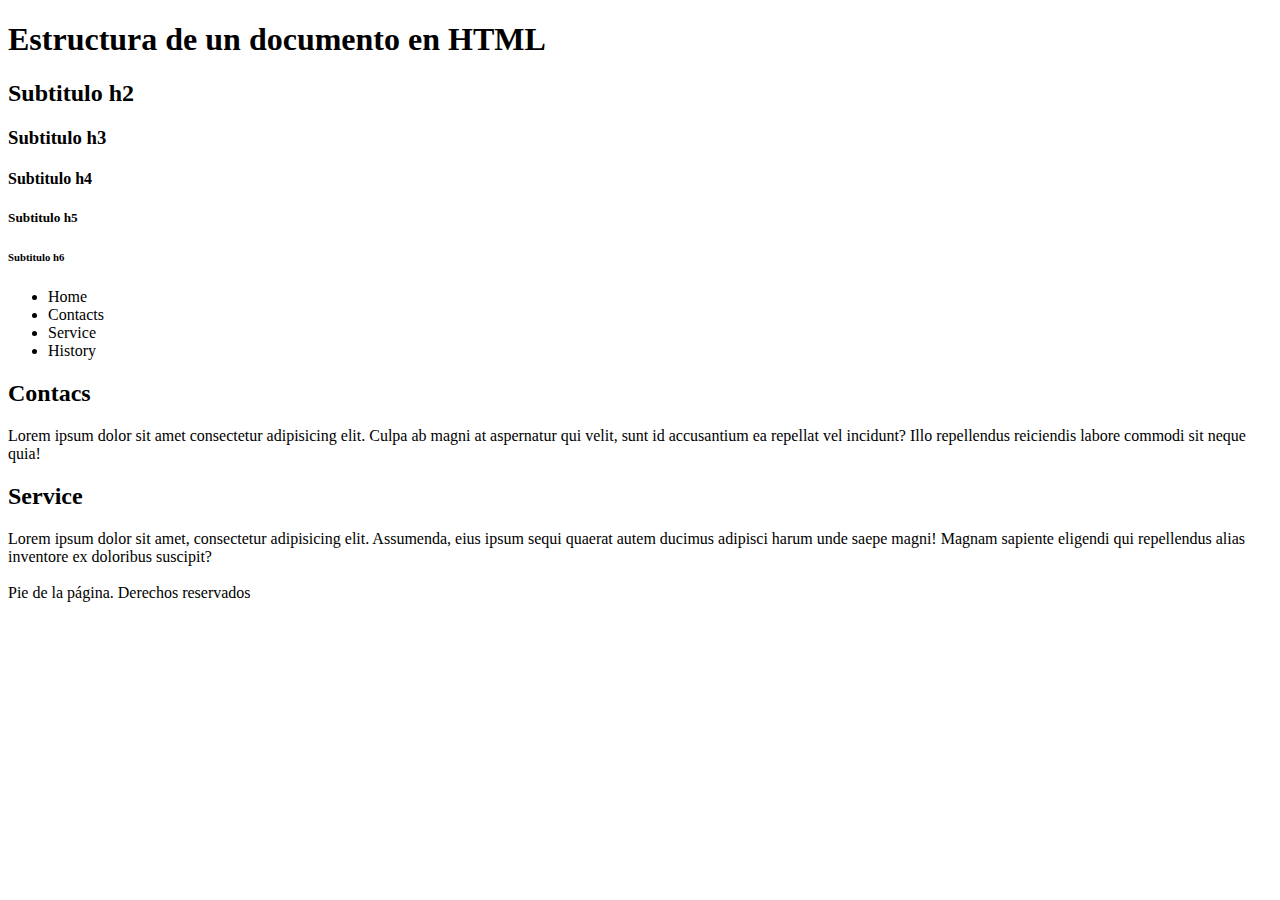
<file: 1.EstructuraDeDocumento/index.html>
<!DOCTYPE html> <!--Es e tipo de documento de un archivo en HTML-->
<html lang="es">
<head>
    <meta charset="UTF-8">
    <meta http-equiv="X-UA-Compatible" content="IE=edge">
    <meta name="viewport" content="width=device-width, initial-scale=1.0">
    <title>Estructura de un documento HTML</title>
    <!--El head es el encabezado, la pestaña del navegador-->
</head>
<body>
    <!--Esto sirve para hacer un comentario en HTML-->
    <header>
        <!--Etiquetas titulo o encabezados-->
        <h1>Estructura de un documento en HTML</h1>
        <h2>Subtitulo h2</h2>
        <h3>Subtitulo h3</h3>
        <h4>Subtitulo h4</h4>
        <h5>Subtitulo h5</h5>
        <h6>Subtitulo h6</h6>
        <!--etiqueta de menú-->
        <nav>
            <ul> <!--Listas desordenadas ol son desordenadas-->
                <li>Home</li>
                <li>Contacts</li>
                <li>Service</li>
                <li>History</li>
            </ul>
        </nav>
    </header>
    <main> <!--Desde aca comienza el cuerpo-->
        <section>
            <article>
                <h2>Contacs</h2>
                <p>Lorem ipsum dolor sit amet consectetur adipisicing elit. 
                    Culpa ab magni at aspernatur qui velit, sunt id accusantium ea
                     repellat vel incidunt? Illo repellendus reiciendis
                      labore commodi sit neque quia!</p><!--Etiqueta de párrafo-->
            </article>
        </section>
        <article>
            <h2>Service</h2>
            <section>
                Lorem ipsum dolor sit amet, consectetur adipisicing elit. 
                Assumenda, eius ipsum sequi quaerat autem ducimus adipisci 
                harum unde saepe magni! Magnam sapiente eligendi qui repellendus 
                alias inventore ex doloribus suscipit?
            </section>
        </article><br><!--br es salto de linea-->
        <footer>Pie de la página. Derechos reservados</footer>
    </main>

</body>
</html>
</file>
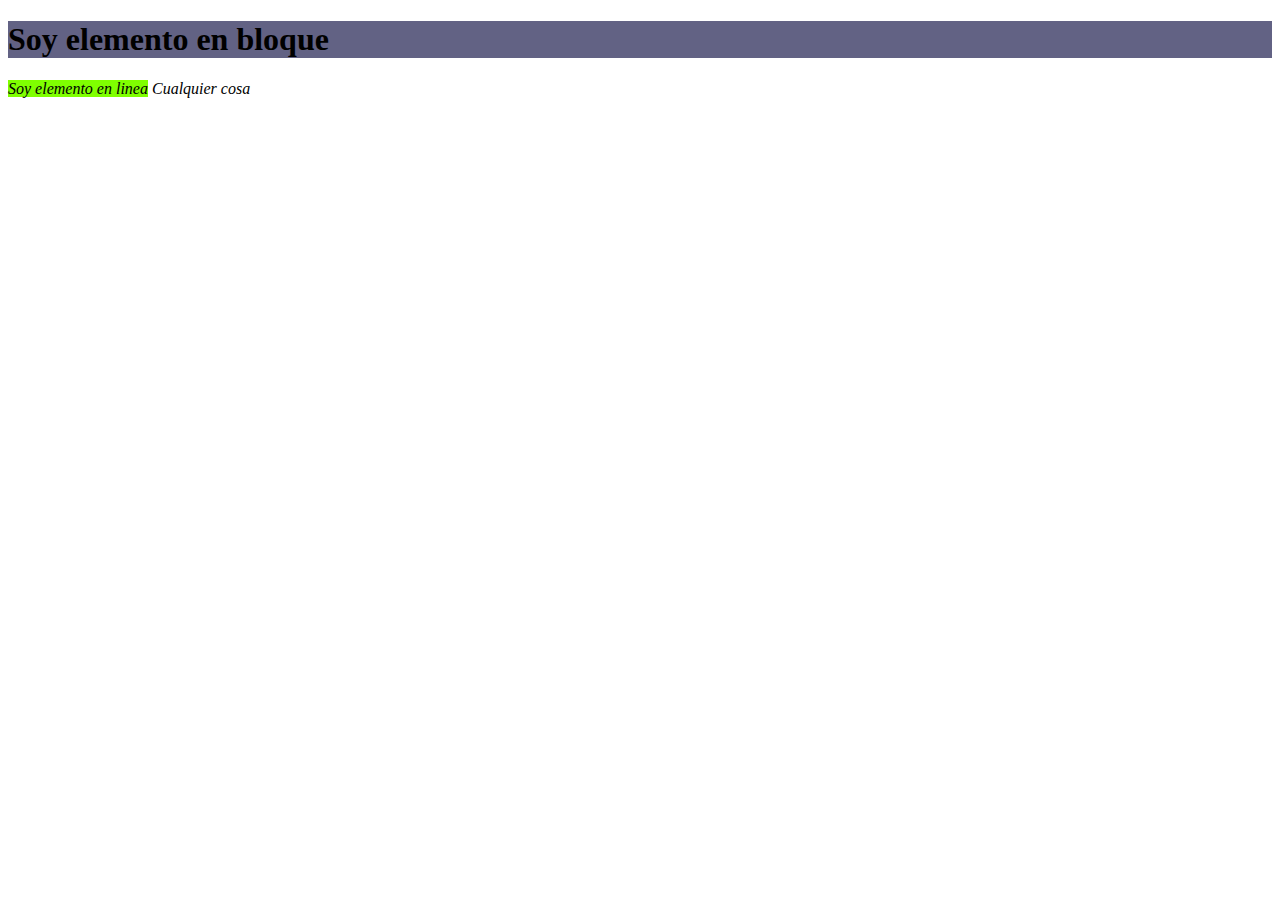
<file: 2.ElementosEnBloque/index.html>
<!DOCTYPE html>
<html lang="es">
<head>
    <meta charset="UTF-8">
    <meta http-equiv="X-UA-Compatible" content="IE=edge">
    <meta name="viewport" content="width=device-width, initial-scale=1.0">
    <title>Elementos en bloque</title>
</head>
<body>
    <!--aca se colocan una etiqueta para llamar un estilo backgraund detras del texto-->
    <style> 
    h1{
        background-color: #111144a8;
    }
    em{
        background-color: #7fff00;
    }
    </style>
    <!--Elementos en bloque-->
    <h1>Soy elemento en bloque</h1> <!--Ocupa toda el ancho de la página-->
    <em>Soy elemento en linea</em> <!--Ocupa solo lo que este dentro-->
    <i>Cualquier cosa</i>
</body>
</html>
</file>
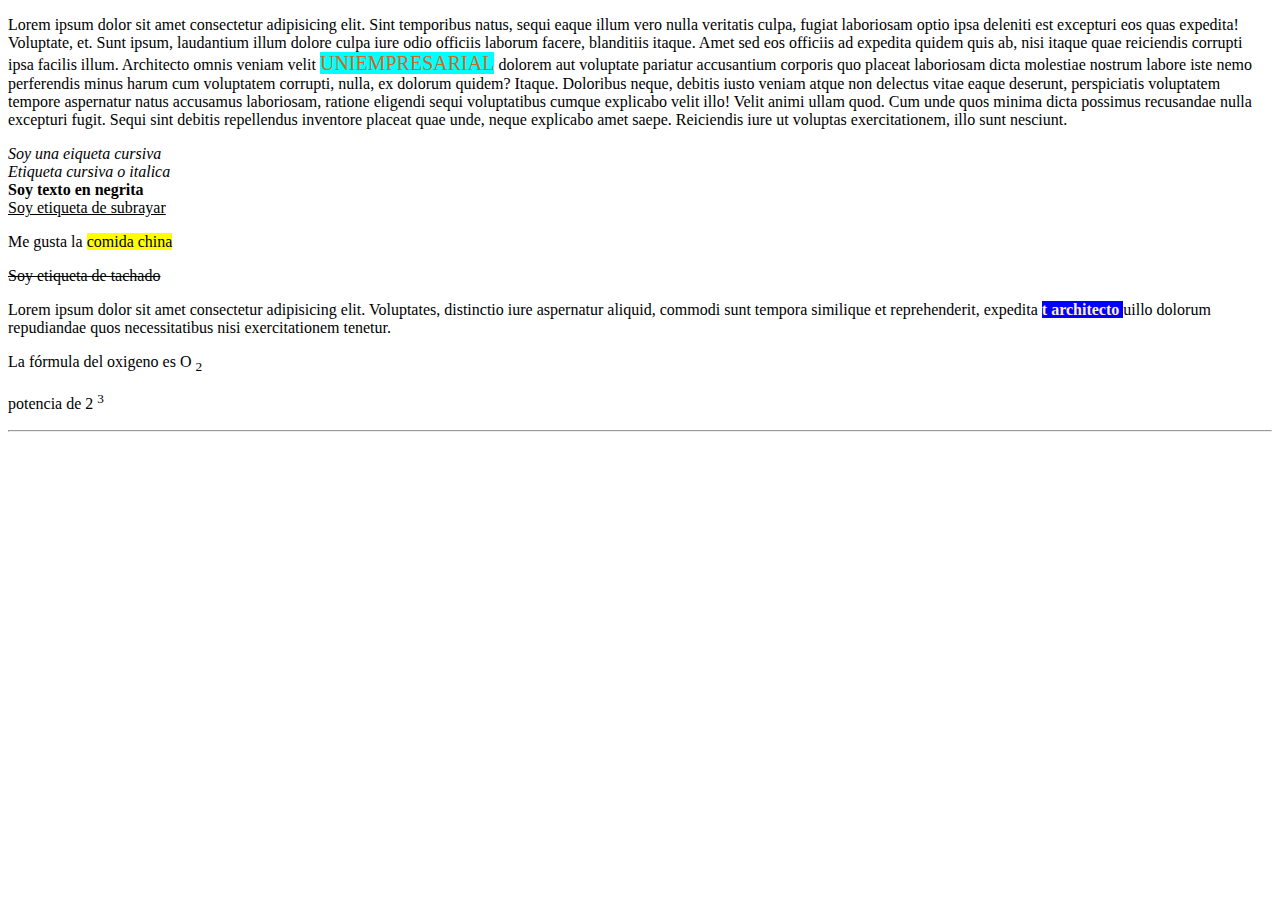
<file: 3.EtiquetasDeTexto/index.html>
<!DOCTYPE html>
<html lang="es">
<head>
    <meta charset="UTF-8">
    <meta http-equiv="X-UA-Compatible" content="IE=edge">
    <meta name="viewport" content="width=device-width, initial-scale=1.0">
    <title>etiquetas de Texto</title>
</head>
<body>
    <!--Etiqueta color cambia el color del texto y el font size para cambiar el tamaño de la fuente-->
    <style> 
        span{
            color: chocolate;
            font-size: 20px;
            background-color: aqua;
        }
        strong{
            background-color: blue;
            color: blanchedalmond;
        }
    </style>
    <!--Etiqueta span y parrafo-->
    <p>
        Lorem ipsum dolor sit amet consectetur adipisicing elit. Sint temporibus natus, sequi eaque illum vero nulla veritatis culpa, fugiat laboriosam optio ipsa deleniti est excepturi eos quas expedita! Voluptate, et.
        Sunt ipsum, laudantium illum dolore culpa iure odio officiis laborum facere, blanditiis itaque. Amet sed eos officiis ad expedita quidem quis ab, nisi itaque quae reiciendis corrupti ipsa facilis illum.
        Architecto omnis veniam velit <span>UNIEMPRESARIAL</span> dolorem aut voluptate pariatur accusantium corporis quo placeat laboriosam dicta molestiae nostrum labore iste nemo perferendis minus harum cum voluptatem corrupti, nulla, ex dolorum quidem? Itaque.
        Doloribus neque, debitis iusto veniam atque non delectus vitae eaque deserunt, perspiciatis voluptatem tempore aspernatur natus accusamus laboriosam, ratione eligendi sequi voluptatibus cumque explicabo velit illo! Velit animi ullam quod.
        Cum unde quos minima dicta possimus recusandae nulla excepturi fugit. Sequi sint debitis repellendus inventore placeat quae unde, neque explicabo amet saepe. Reiciendis iure ut voluptas exercitationem, illo sunt nesciunt.
    </p>
    <em>Soy una eiqueta cursiva</em><br>
    <i>Etiqueta cursiva o italica</i><br>
    <b>Soy texto en negrita</b><br>
    <u>Soy etiqueta de subrayar</u><br>
    <p>Me gusta la <mark>comida china</mark>  </p>
    <s>Soy etiqueta de tachado</s>
    <!--etiqueta strong resalta-->
    <p>Lorem ipsum dolor sit amet consectetur adipisicing elit. 
        Voluptates, distinctio iure aspernatur aliquid, commodi sunt 
        tempora similique et reprehenderit, expedita <strong>t architecto </strong>   
        uillo dolorum repudiandae quos necessitatibus nisi exercitationem tenetur.</p>
    <p>La fórmula del oxigeno es O <sub>2</sub> </p>
    <p>potencia de 2 <sup>3</sup> </p>

    <hr> <!--nos da una linea horizontal-->

</body>
</html>
</file>
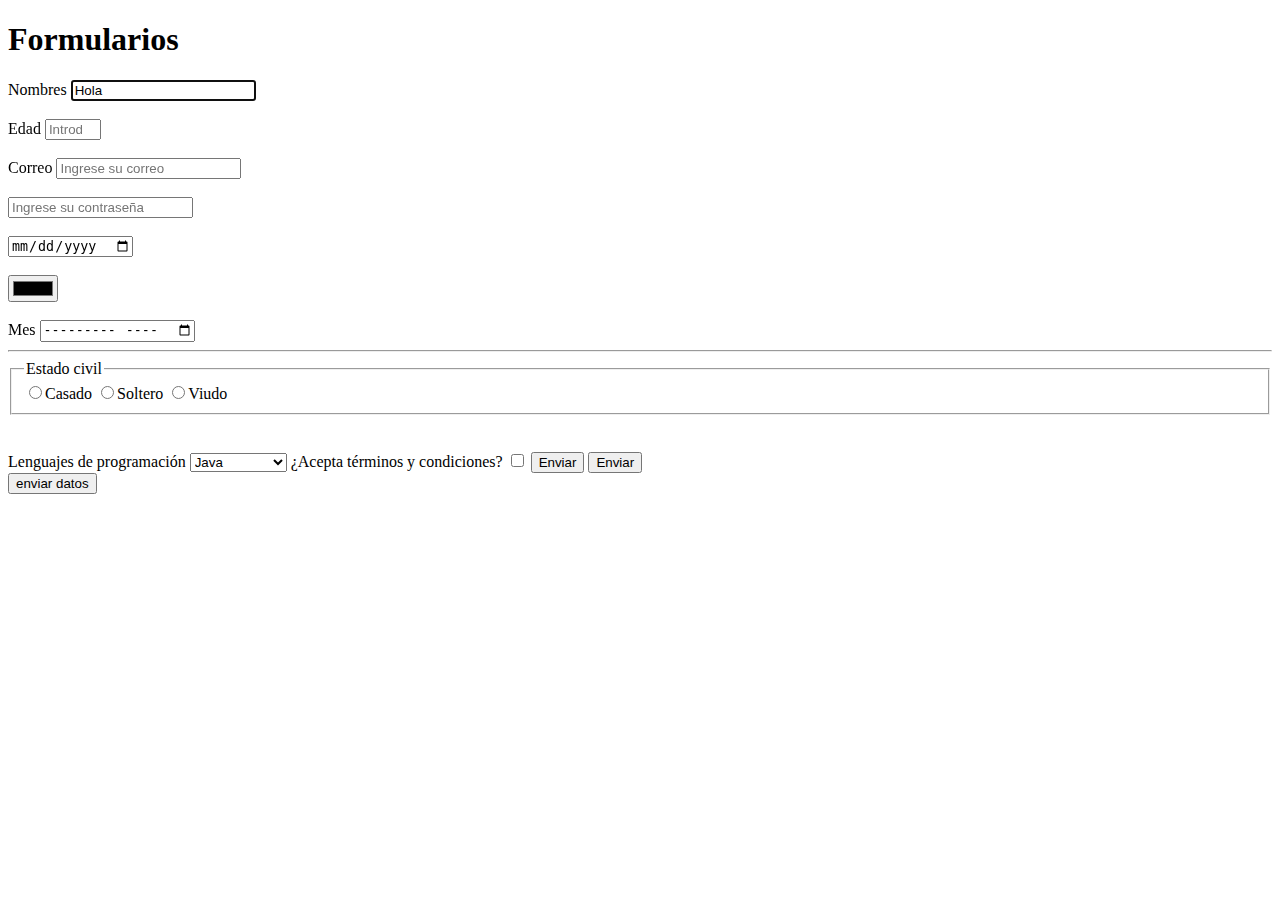
<file: 5.Formularios/index.html>
<!DOCTYPE html>
<html lang="es">
<head>
    <meta charset="UTF-8">
    <meta http-equiv="X-UA-Compatible" content="IE=edge">
    <meta name="viewport" content="width=device-width, initial-scale=1.0">
    <link rel="shortcut icon" href="#" type="image/x-icon">
    <title>Formularios</title>
</head>
<body>
    <h1>Formularios</h1>
    <form action="./received.php" id="form" method="post">
       <label for="name">Nombres</label> <!--Todo input lleva un label, se asocia con el id y siempre en minusculas-->
       <input type="text" 
       id="name" 
       name="name"
       value="Hola" 
       placeholder="Ingrese su nombre:" 
       maxlength="25" 
       minlength="3" 
       
       required
       title="Error en datos"
       autofocus="true"
       autocomplete="off"
       spellcheck="true"
       tabindex="1"><br> <br>
       <label for="edad">Edad</label>
       <input type="number" id="edad" placeholder="Introduzca su edad" min="18" max="40"><br><br>
       <label for="mail">Correo</label>
       <input type="email" id="mail" placeholder="Ingrese su correo"><br><br>
        <label for="pass"></label>
        <input type="password" id="pass" placeholder="Ingrese su contraseña"><br><br>
        <label for="fecha"></label>
        <input type="date" id="fecha" placeholder="Ingrese fecha"><br><br>
        <input type="color"><br><br>
        <label for="mes">Mes</label>
        <input type="month" id="mes" list="datalist">
        <datalist id="datalist">
            <option value="Enero"></option>
            <option value="Febrero"></option>
            <option value="Marzo"></option>
        </datalist>
        <hr>
        <fieldset> <!--Seleccionar una opcion-->
            <legend>Estado civil</legend>
            <input type="radio" name="estado" value="casado">Casado
            <input type="radio" name="estado" value="soltero">Soltero
            <input type="radio" name="estado" value="viudo">Viudo
        </fieldset><br><br>
        <label for="lenguajes">Lenguajes de programación</label>
        <select name="lenguajes" id="lenguajes">
            <optgroup label="backend">
                <option value="java">Java</option>
                <option value="php">PHP</option>
                <option value="python">Python</option>
                <option value="ruby">Ruby</option>
            </optgroup>
            <optgroup label="frontend">
                <option value="css">CSS</option>
                <option value="javascript">Javascript</option>
                <option value="ts">TyScript</option>
            </optgroup>
        </select>
        <label for="termino">¿Acepta términos y condiciones?</label>
        <input type="checkbox" id="termino" name="termino">
        <input type="button" value="Enviar">
        
        <input type="submit" id="envio" value="Enviar">
    </form>
    
    <button id="enviar" type="submit"> enviar datos </button>
    <script src="./main.js"></script>
</body>
</html>
</file>
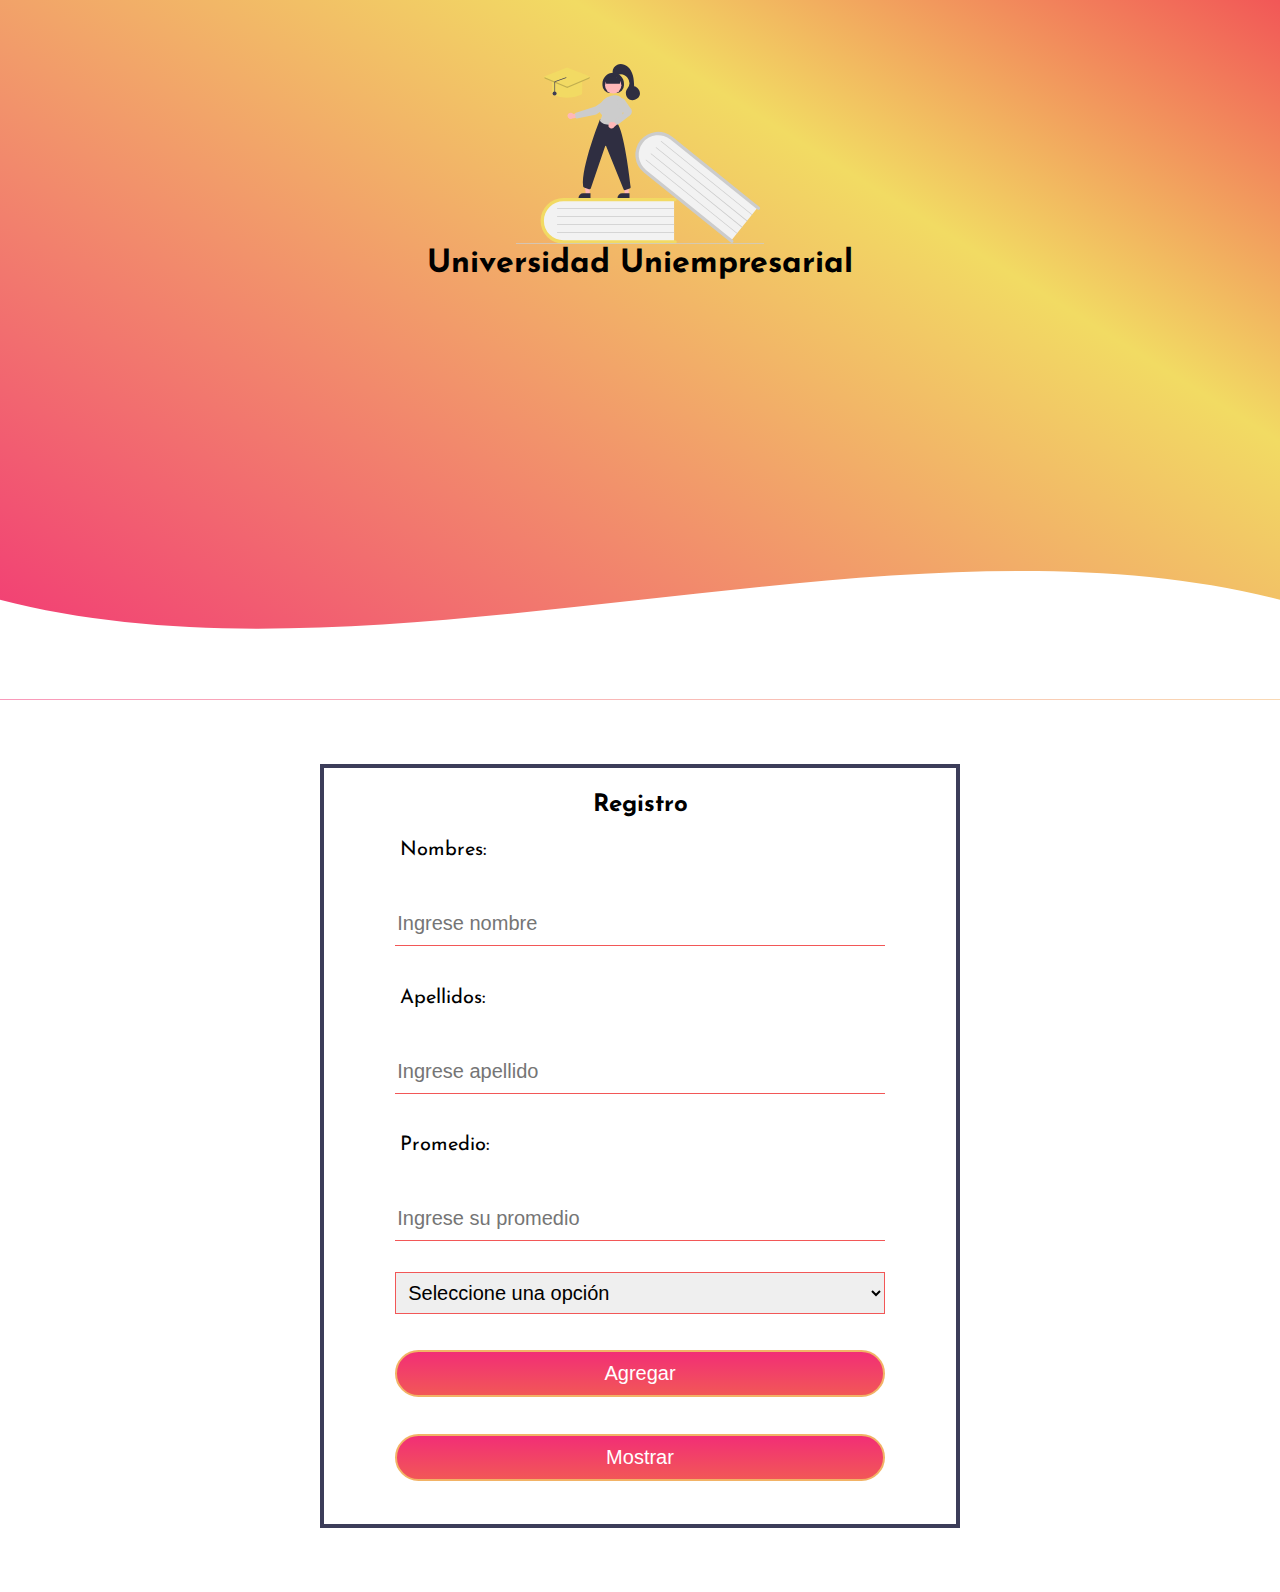
<file: PracticaGuiada/index.html>
<!DOCTYPE html>
<html lang="es">
<head>
    <meta charset="UTF-8">
    <meta http-equiv="X-UA-Compatible" content="IE=edge">
    <meta name="viewport" content="width=device-width, initial-scale=1.0">
    <link rel="preconnect" href="https://fonts.googleapis.com">
    <link rel="preconnect" href="https://fonts.gstatic.com" crossorigin>
    <link href="https://fonts.googleapis.com/css2?family=Josefin+Sans:wght@200;400;600&display=swap" rel="stylesheet"> 
    <link rel="shortcut icon" href="#" type="image/x-icon">
    <link rel="stylesheet" href="./css/styles.css">
    <title>Register</title>
</head>
<body>
    <header class="header">
        <img  src="./img/education_f8ru.svg" alt="educación">
        <h1>Universidad Uniempresarial</h1>
        
        <div class="ola" style="height: 150px; overflow: hidden;" ><svg viewBox="0 0 500 150" preserveAspectRatio="none" style="height: 100%; width: 100%;"><path d="M-0.00,49.85 C150.00,149.60 349.20,-49.85 500.00,49.85 L500.00,149.60 L-0.00,149.60 Z" style="stroke: none; fill: rgb(255, 255, 255);"></path></svg></div>

    </header>
    
    <form class="form" id ="formulario">
        <h2>Registro</h2>
        <label for="nombre">Nombres:</label>
        <input
        class="control"
        id="nombre"
        name="nombre"
        placeholder="Ingrese nombre"
        type="text"                    
        required
        />
        <label for="apellido">Apellidos:</label>
        <input
        class="control"
        id="apellido"
        name="apellido"
        placeholder="Ingrese apellido"
        type="text"                    
        required
        />
        <label for="promedio">Promedio:</label>
        <input
            class="control"
            id="promedio"
            name="promedio"
            placeholder="Ingrese su promedio"
            type="number"                    
            required
        />
        <select class="control-s" name="opcion" id="opcion">
            <option value="0" selected>Seleccione una opción</option>
            <option value="estudiante">Estudiante</option>
            <option value="profesor">Profesor</option>
            <option value="administrativo">Administrativo</option>
            <option value="egredado">Egresado</option>
        </select>
        <button type="button" class="btn" id="btnAgregar">Agregar</button>
        <button type="button" class="btn" id="btnMostrar">Mostrar</button>
    </form>
    <section class="allCards">
        <div class="cardsEstudiantes" id="cardsEstudiantes"></div>
        <div class="cardsProfesores" id="cardsProfesores"></div>
        <div class="" id="cardsAdministrativo"></div>
        <div class="" id="cardsEgresado"></div>
    </section>
    <template id="templateEstudiante">       
            <div class="card">
                <h3 class="title-card"></h3>
                <h4 class="data-card"></h4>
                <p class="text-aprobado"></p>               
                <p class="text-promedio"></p>
                <button class="btnRegistrar">Registrar</button>                
            </div>       
    </template>
    <template id="templateProfesor">      
            <div class="card-body">
                <h3>nombres y apellidos</h3>
                <h6>Profesión</h6>
                <p class="lead">Edad</p>
            </div>       
    </template>

    <script type="module" src="./scripts/main.js"></script>
</body>
</html>
</file>
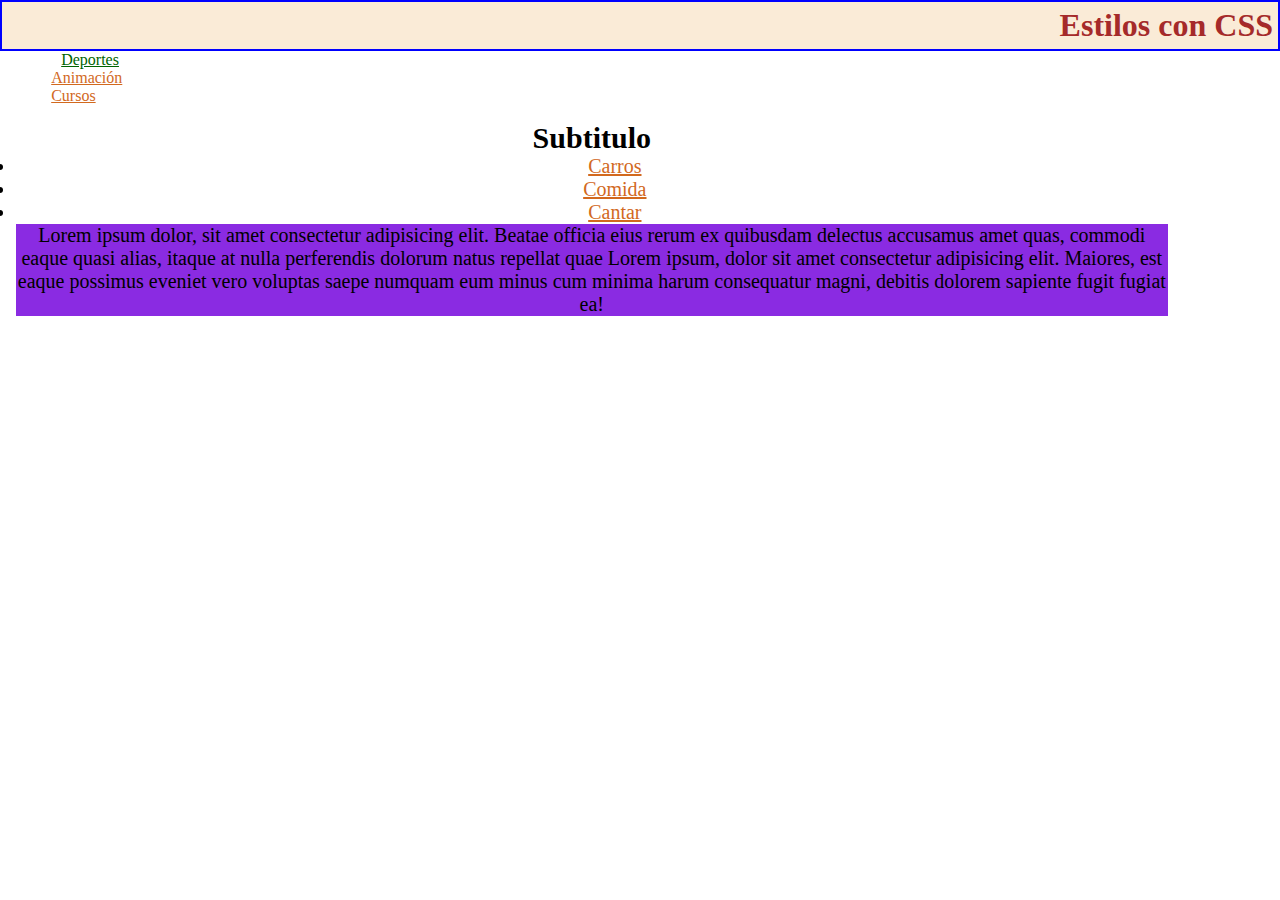
<file: ContenidoCss/EnlacesdeCss/index.html>
<!DOCTYPE html>
<html lang="es">
<head>
    <meta charset="UTF-8">
    <meta http-equiv="X-UA-Compatible" content="IE=edge">
    <meta name="viewport" content="width=device-width, initial-scale=1.0">
    <link rel="stylesheet" href="./css/styles.css">
    <title>Estilos y Enlaces</title>
</head>
<body>
    <!--
        Formas de trabajar con css
        1.Por medio de la etiqueta style
        2.Por medio del link de stylesheet
        3.Enlace por las propiedades de cada etiqueta
    -->
    <style>
        *{

        }
        .seccion{
            background-color: blueviolet;     
        }

    </style>
    <header>
        <!--no es buena practica usar los estilos directo en la etiqueta-->
        <h1 id="h1" class="titulo" style="color: brown;">Estilos con CSS</h1>
        <nav>
        <ul>
            <li><a href="www.deportes.co">Deportes</a></li>
            <li><a href="www.animation.com">Animación</a></li>
            <li><a href="#">Cursos</a></li>
        </ul>
        </nav>
    </header>
    <main class="container">
        <h2>Subtitulo</h2>
        <nav>
            <ul>
                <li><a href="#">Carros</a></li>
                <li><a href="#">Comida</a></li>
                <li><a href="#">Cantar</a></li>
            </ul>
            </nav>
        <section class="seccion">
            Lorem ipsum dolor, sit amet consectetur adipisicing elit. Beatae officia eius rerum ex quibusdam delectus accusamus amet quas, commodi eaque quasi alias, itaque at nulla perferendis dolorum natus repellat quae Lorem ipsum, dolor sit amet consectetur adipisicing elit. Maiores, est eaque possimus eveniet vero voluptas saepe numquam eum minus cum minima harum consequatur magni, debitis dolorem sapiente fugit fugiat ea!
        </section>
    </main>
</body>
</html>
</file>
<file: PracticaGuiada/css/styles.css>
*{
    margin: 0;
    padding: 0;
    box-sizing: border-box;
}
body{
    font-family: 'Josefin Sans', sans-serif;
    background-attachment: fixed;
}
.header{
    background: #F25757;
    background: linear-gradient(212deg, rgba(242,87,87,1) 0%, #f2db63 26%, #f22e76 90%, #f2b366 100%);
    width: 100vw;
    height: calc(100vh - 200px); 
    text-align: center;
    overflow: hidden;  
    margin: 0 auto;
    background-attachment: fixed;
    position: relative;
}
.header > img{
    width: 50%;
    height: 180px;
    margin-top: 5%;
}
.ola{
    position: absolute;
    bottom: 0;
    width: 100%;
}
.form{
    width: 50%;
    height: auto;
    margin: 5% auto;
    border-radius: 10 px;
    border: 4px solid #3C3D59;
    padding: 25px 10px;
    text-align: center;
}
.form > input, label, button, select{
    display: inline-block;
    width: 80%;
    margin: 3% 0;
    font-size: 20px;
}
.form > input {
    padding: 10px 2px;
    border: none;
    border-bottom: 1px  solid #F25757;
    outline: none;
}
.form > label {
    text-align: left;
    padding: 5px;
}
.control-s{
    margin-top: 2%;
    border: 1px solid #F25757;
    padding: 8px;
}
.btn{
    background: #f22e76;
    background: linear-gradient(top, #f22e76, #f25757);    
    background: linear-gradient(to bottom, #f22e76, #f25757);
    border-radius: 28px;
    color: #ffff;
    font-size: 20px;
    padding: 10px 20px;
    border: 2px solid #f2b366;
    text-decoration: none;
}
.btn:hover{
    background: #f2db63;
    background:linear-gradient(top, #f2db63, #f2b366);  
    background: linear-gradient(to bottom, #f2db63, #f2b366);
    text-decoration: none;
}
.card{
    width: 60%;
    margin: 5% auto;
    border: 2px solid #f22e76;
    text-align: center;
}
.tittle-card{
    padding: 2%;

}
.card .text-promedio{
    font-size: 20px;
    color: #F25757;
}
.text-aprobado{
    font-size: 24px;
    padding: 2% 0;
}
.card .btnRegistrar{
    background: #f2db63;
    background:linear-gradient(top, #f2db63, #f2b366);  
    background: linear-gradient(to bottom, #f2db63, #f2b366);
    border-radius: 24px;
    padding: 2%;
    border: 1px solid #f22e76;
}
.alerta{
    width: 25%;
    height: auto;
    background-color: #f25757;
    position: fixed;
    top: 35%;
    left: 40%;
    margin: 0 auto;
    text-align: center;
    border-radius: 7%;
    border: 3px solid #3C3D59;
}
.textAlerta{
    width: 100%;
    margin-top: 10%;
    color: #fff;
}
.close{
    width: 9%;
    height: auto;
    cursor: pointer;
    position: absolute;
    right: 0;
    top: 0;
}
@media  screen and (max-width : 768px){
    .form{
        width: 60%;
        margin: 2% auto;
        border: 2px solid #3C3D59;
        padding: 15px 5px;
    }    
}
@media screen and (max-width: 500px){
    .form{
        width: 70%;
        margin: 1px auto 3% auto;
        border: 1px solid #1ebe5b;      
    }
    .form > input, label, button, select{
        margin: 2% 0;
        font-size: 16px;
    }
    .btn{
        font-size: 16px;
    }
}
</file>
<file: ContenidoCss/EnlacesdeCss/css/styles.css>
/*
1.Selector por etiqueta: cambia el estilo a todas las etiquetas
2.Selector por clase: cambia i modifica el estilo de quien coloque el 
nombre del estilo en el atributo class
3.Selector por Id: modifica el estilo de quienes posean el atributo id
4. selector Universal*
5.Selector por atributo
6.Selector por sufijo
7.Selector por pre fijo
8.Seleccion de hermanos es por el cosito encima de la ñ
*/

*{
    margin: 0;
    padding: 0;
}
body{
    font-family: Georgia, 'Times New Roman', Times, serif;
}
.container{
    width: 90%;
    height: 200px;
    padding: 3px;
    text-align: center;
    margin: 1%;
    font-size: 20px;
    
    }
.titulo{
    border: 2px double blue;
    background-color: antiquewhite;
    text-align: right;
    padding: 5px;
}
a[href]{
    text-align: left;
    margin-left: 4%;
    color: chocolate;
}/*este es para sufijos*/
a[href$=".co"]{
    color: darkgreen;
    padding: 10px;
}
/*este es para prefijos*/
[class^="ca"]{
    background: blueviolet;
}
</file>
